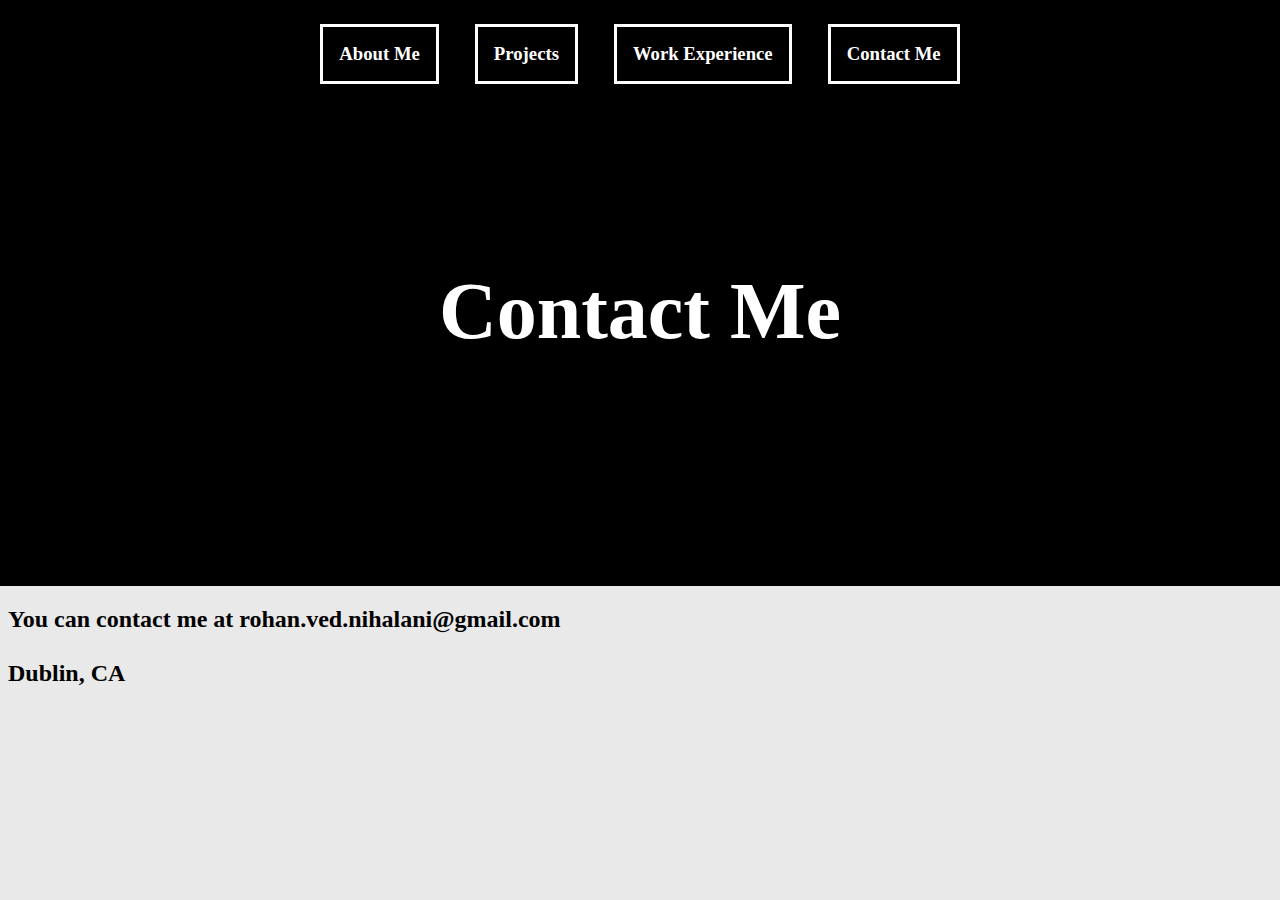
<file: contact.html>
<!DOCTYPE html>
<html>
  <head>
    <meta charset="utf-8">
    <meta name="viewport" content="width=device-width">
    <title>Rohan's Online Portfolio</title>
    <link href="style.css" rel="stylesheet" type="text/css" />
  </head>
  <body>
    <div class="introduction">
      <div class="directory">
        <h3><a href="./index.html" style="color:white; text-decoration:none">About Me</a></h3>
        <h3><a href="./Project.html" style="color:white; text-decoration:none">Projects</a></h3>
        <h3><a href="./WorkExperience.html" style="color:white; text-decoration:none">Work Experience</a></h3>
        <h3><a href="#email_id" style="color:white; text-decoration:none">Contact Me</a></h3>
      </div>
      <div class="title">
        <h1>Contact Me</h1>
      </div>
    </div>
    <div class="email" id="email_id">
      <h2>You can contact me at rohan.ved.nihalani@gmail.com<br><br>Dublin, CA</h2>
    </div>
  </body>
</html>
</file>
<file: style.css>
/* About Me */

html {
  overflow-x: hidden;
  background-color: rgb(233, 233, 233);
}

/*
.visible {
  color: white;
  font-weight: 400;
  font-size: 2rem;
} 

.invisible {
  color: transparent;
}
*/
.introduction {
  margin: -1rem -20rem auto -20rem;
  background-color: black;
}


.title h1 {
  font-size: 5rem;
  color: white;
  padding: 6rem;
  text-align: center;
}

.visible {
  color: black;
  font-weight: 400;
  font-size: 2rem;
} 

.invisible {
  color: transparent;
}

.wrapper {
  height: 5rem;
  padding: 5rem;
  text-align: left;
  width: 90%;
  display: flex;
}



.title {
  margin: 0 -9999rem;
  overflow-x: hidden;
  overflow-y: hidden;
  padding-bottom: 5rem;
}

.directory {
  color: white;
  padding: 1rem;
  background-color: black;
  text-align: center;

}

.directory h3 {
  display: inline-block;
  margin: 1rem;
  padding: 1rem;
  border: 3px solid white;
  background-color: black;
  transition: 1s;
}

.directory h3:hover {
  transform: scale(1.3);
  background-color: rgb(75, 75, 75);
}

.about_me img {
  float: right;
}

.about_me h1 {
  text-align: center;
  font-size: 5rem;
  margin: 2rem -20rem;
  height: 16rem;
  background-color: rgb(0, 0, 0);
  color: white;
  display: flex;
  justify-content: center;
  align-items: center;
}

.info h6 {
  font-size: 1.2rem;
  padding: 0.5rem 1rem 2rem 1rem;
  display: inline;
  font-weight: normal;
  color: black; 
}

.displays {
  margin-top:3rem;
  margin-left:0;
  margin-right:0;
  background-color: black;
  color:black;
  text-align: center;
  padding: 0 3rem;
}

.project_display {
  margin: 2rem;
  width: 40%;
  border: 6px solid white;
  border-radius: 35px;
  height: 400px;
  display: inline-flex;
  justify-content: center;
  align-items: center;
  background-image: url("./Images/project_image.png");
  transition: 1s;
}

.resume_display {
  display: inline-flex;
  justify-content: center;
  align-items: center;
  margin: 2rem;
  width: 40%;
  border: 6px solid white;
  border-radius: 35px;
  height: 400px;
  background-image: url("./Images/resume_image.jpg");
  transition: 1s;
}

.resume_display h1 {
  font-size: 4.5rem;
}

.project_display:hover {
  transform: scale(1.2);
}

.resume_display:hover {
  transform: scale(1.2);
}


.project_display h1 {
  background-color: transparent;
  color: black;
}

.resume_display h1 {
  background-color: transparent;
  color: black;
}

.slide_container {
  width: 800px;
  height: 600px;
  margin-left: auto;
  margin-right: auto;
  overflow: hidden;
  text-align: center;
  margin-top: 3rem;
  margin-bottom: 3rem;
}

.image_container {
  width: 2400px;
  height: 600px;
  position: relative;
  transition: left 2s;
  -webkit-transition: left 2s;
  -moz-transition: left 2s;
  -o-transition: left 2s;
}


.slider_image {
  float: left;
  margin: 0px;
  padding: 0px;
}

.button_container {
  top: -20px;
  position: relative;
}

.slider_button {
  display: inline-block;
  height: 10px;
  width: 10px;
  border-radius: 5px;
  background-color: white;
}

#slider_image_1:target ~ .image_container {
  left: 0px;
}

#slider_image_2:target ~ .image_container {
  left: -800px;
}

#slider_image_3:target ~ .image_container {
  left: -1600px;
}



/* Project Page */


.projects {
  margin: -1rem -2rem auto -2rem;
  background-color: black;
  overflow-x: hidden;
}

.project_info {
  width: 100%;
}

.project_1 {
  display: inline-block;
  width: 47%;
  height: auto;
  text-align: left;
  margin: 1rem;
}

.project_2 {
  display: inline-block;
  width: 47%;
  height: auto;
  text-align: left;
  padding: 1rem;

}

.project_3 {
  display: inline-block;
  width: 47%;
  height: auto;
  text-align: left;
  padding: 1rem;
}

.project_1_info {
  width: 47%;
  display: inline-block;
  color: black;
  font-size: 1.2rem;
  padding: 1rem;
}

.project_1_info h6 {
  font-weight: lighter;
}

.project_2_info {
  width: 47%;
  display: inline-block;
  color:black;
  font-size: 1.2rem;
  padding: 1rem;
}

.project_2_info h6 {
  font-weight: lighter;
}

.project_3_info {
  width: 47%;
  display: inline-block;
  color: black;
  font-size: 1.2rem;
  padding: 1rem;
}

.project_3_info h6 {
  font-weight: lighter;
}


.project_1_pics {
  display: inline-block;
  width: 45%;
}

.project_1_pics img {
  width: 100%;
  height: auto;
  display: block;
}

.project_2_pics {
  display: inline-block;
  width: 45%;
}

.project_2_pics img {
  width: 80%;
  height: auto;
}

.project_3_pics {
  display: inline-block;
  width: 45%;
}

.projects_3_pics img {
  width: 100%;
  height: auto;
  display: block;
}


.displays_2 {
  margin-top:0;
  margin-left:0;
  margin-right:0;
  background-color: black;
  color:black;
  text-align: center;
  padding: 0 3rem;
}

.project_1_display {
  margin: 2rem;
  width: 40%;
  border: 6px solid white;
  border-radius: 35px;
  height: 400px;
  display: inline-flex;
  justify-content: center;
  align-items: center;
  background-image: url("./Images/project_image2.jpg");
  transition: 1s;
}

.project_2_display {
  display: inline-flex;
  justify-content: center;
  align-items: center;
  margin: 2rem;
  width: 40%;
  border: 6px solid white;
  border-radius: 35px;
  height: 400px;
  background-image: url("./Images/resume_image.jpg");
  transition: 1s;

}

.project_3_display {
  display: inline-flex;
  justify-content: center;
  align-items: center;
  margin: 2rem;
  width: 40%;
  border: 6px solid white;
  border-radius: 35px;
  height: 400px;
  background-image: url("./Images/project_image3.png");
  transition: 1s;
  color: white;
}

.project_4_display {
  display: inline-flex;
  justify-content: center;
  align-items: center;
  margin: 2rem;
  width: 40%;
  border: 6px solid white;
  border-radius: 35px;
  height: 400px;
  background-color: white;
  transition: 1s;
}

.project_1_display:hover {
  transform: scale(1.2);
}

.project_2_display:hover {
  transform: scale(1.2);
}

.project_3_display:hover {
  transform: scale(1.2);
}

.project_4_display:hover {
  transform: scale(1.2);
}


.project_display h1 {
  background-color: transparent;
  color: black;
}

.resume_display h1 {
  background-color: transparent;
  color: black;
}

/* Work Experience */


.academy_essay {
  margin: 2rem;
}

.academy_essay h1{
  text-align: center;

}


.academy_essay h4 {
  font-size: 1.2rem;
  display: inline;
  font-weight: normal;
  color: black; 
  line-height: 2rem;
  text-align: left;
}


/* Media Queries */
/*$grid-breakpoints: (
  xs: 0,
  sm: 576px,
  md: 768px,
  lg: 992px,
  xl: 1200px,
  xxl: 1400px /*
);
/* xs */

@media (min-width: 0px) and (max-width: 575px) {
  html {
    font-size: 4px;
  }
  .slide_container {
    visibility: hidden;
  }

  .directory h3 {
    border: 0.5px solid white;
  } 

  .about_me img {
    width: 100%;
    height: auto;
  }

  .project_display {
    width: 100%;
    height: 300px;
  }

  .resume_display {
    width: 100%;
    height: 300px;
  }

  .project_1_display {
    width: 80%;
    height: 100px;
  }

  .project_2_display {
    width: 80%;
    height: 100px;
    background-image: none;
    background-color: white;
  }

  .project_3_display {
    width: 80%;
    height: 100px;
  }

  .project_4_display {
    width: 80%;
    height: 100px;
  }

  .project_1 {
    width: 90%;
  }

  .project_2 {
    width: 90%;
  }

  .project_3 {
    width: 90%;
}

  .project_1_info {
    width: 100%;
  }

  .project_2_info {
    width: 100%;
  }

  .project_3_info {
    width: 100%;
  }
  
  .project_1_info h6 {
    font-size: 1.5rem;
  }

  .info h6 {
    font-size: 1.5rem;
  }

  .project_2_info h6 {
    font-size: 1.5rem;
  }

  .project_3_info h6 {
    font-size: 1.5rem;
  }
  .project_1_pics {
    width: 100%;
  }

  .project_2_pics {
    width: 100%;
  }

  .project_3_pics {
    width: 100%;
  }
  
  .project_1_pics img {
    width: 45%;
    height: auto;
    display: inline-block;
  }

  .project_2_pics img {
    width: 45%;
    height: auto;
    display: inline-block;
  }

  .project_3_pics img {
    width: 45%;
    height: auto;
    display: inline-block;
  }

  iframe {
    height: 400px;
  }

}


@media (min-width: 576px) and (max-width: 768px) {
  html {
    font-size: 7px;
  }
  .slide_container {
    visibility: hidden;
  }

  .directory h3 {
    border: 0.5px solid white;
  } 

  .about_me img {
    width: 100%;
    height: auto;
  }

  .project_display {
    width: 90%;
    height: 300px;
  }

  .resume_display {
    width: 90%;
    height: 300px;
  }

  .project_1_display {
    width: 80%;
    height: 200px;
  }

  .project_2_display {
    width: 80%;
    height: 200px;
    background-color: white;
  }

  .project_3_display {
    width: 80%;
    height: 200px;
  }

  .info h6 {
    font-size: 1.5rem;
  }

  .project_4_display {
    width: 80%;
    height: 200px;
  }

  .project_1 {
    width: 90%;
  }

  .project_2 {
    width: 90%;
  }

  .project_3 {
    width: 90%;
  }

  .project_1_info {
    width: 100%;
  }

  .project_1_info h6 {
    font-size: 1.5rem;
  }

  .project_2_info h6 {
    font-size: 1.5rem;
  }

  .project_2_info {
    width: 100%;
  }

  .project_3_info {
    width: 100%;
  }

  .project_3_info h6 {
    font-size: 1.5rem;
  }
  
  .project_1_pics {
    width: 100%;
  }

  .project_2_pics {
    width: 100%;
  }
  
  .project_3_pics {
    width: 100%;
  }
  .project_1_pics img {
    width: 45%;
    height: auto;
    display: inline-block;
  }

  .project_2_pics img {
    width: 45%;
    height: auto;
    display: inline-block;
  }

  .project_3_pics img {
    width: 45%;
    height: auto;
    display: inline-block;
  }

  iframe {
    height: 800px;
  }

}



@media (min-width: 769px) and (max-width: 992px) {
  html {
    font-size: 10px;
  }
  .slide_container {
    visibility: visible;
  }

  .directory h3 {
    border: 2px solid white;
  } 

  .about_me img {
    width: 100%;
    height: auto;
  }

  .project_display {
    width: 90%;
    height: 400px;
  }

  .resume_display {
    width: 90%;
    height: 400px;
  }

  .project_1_display {
    width: 80%;
    height: 250px;
  }
  .info h6 {
    font-size: 1.5rem;
  }
  .project_2_display {
    width: 80%;
    height: 250px;
    background-color: white;
  }

  .project_3_display {
    width: 80%;
    height: 250px;
  }

  .project_4_display {
    width: 80%;
    height: 250px;
  }

  .project_1 {
    width: 90%;
  }

  .project_2 {
    width: 90%;
  }

  .project_3 {
    width: 90%;
  }

  .project_1_info {
    width: 100%;
  }

  .project_1_info h6 {
    font-size: 1.5rem;
  }

  .project_2_info h6 {
    font-size: 1.5rem;
  }

  .project_2_info {
    width: 100%;
  }
  
  .project_3_info {
    width: 100%;
  }

  .project_3_info h6 {
    font-size: 1.5rem;
  }

  .project_1_pics {
    width: 100%;
  }

  .project_2_pics {
    width: 100%;
  }
  
  .project_3_pics {
    width: 100%;
  }

  .project_1_pics img {
    width: 45%;
    height: auto;
    display: inline-block;
  }

  .project_2_pics img {
    width: 45%;
    height: auto;
    display: inline-block;
  }


  .project_3_pics img {
    width: 45%;
    height: auto;
    display: inline-block;
  }

  iframe {
    height: 1050px;
  }



}


@media (min-width: 993px) and (max-width: 1200px) {
  html {
    font-size: 12px;
  }
  .slide_container {
    visibility: visible;
  }

  .directory h3 {
    border: 2.5px solid white;
  } 


  .info h6 {
    font-size: 1.5rem;
  }

  .project_1 {
    width: 90%;
  }

  .project_2 {
    width: 90%;
  }

  .project_3 {
    width: 90%;
  }

  .project_1_info {
    width: 45%;
  }

  .project_1_info h6 {
    font-size: 1.5rem;
  }

  .project_2_info h6 {
    font-size: 1.5rem;
  }

  .project_2_info {
    width: 45%;
  }
  
  .project_3_info {
    width: 45%;
  }

  .project_3_info h6 {
    font-size: 1.5rem;
  }

  .project_1_pics {
    width: 45%;
  }

  .project_2_pics {
    width: 45%;
  }

  .project_3_pics {
    width: 45%;
  }
  
  .project_1_pics img {
    width: 100%;
    height: auto;
  }

  .project_2_pics img {
    width: 100%;
    height: auto;
  }

  .project_3_pics img {
    width: 100%;
    height: auto;
  }

  iframe {
    height: 1150px;
  }

}
</file>
